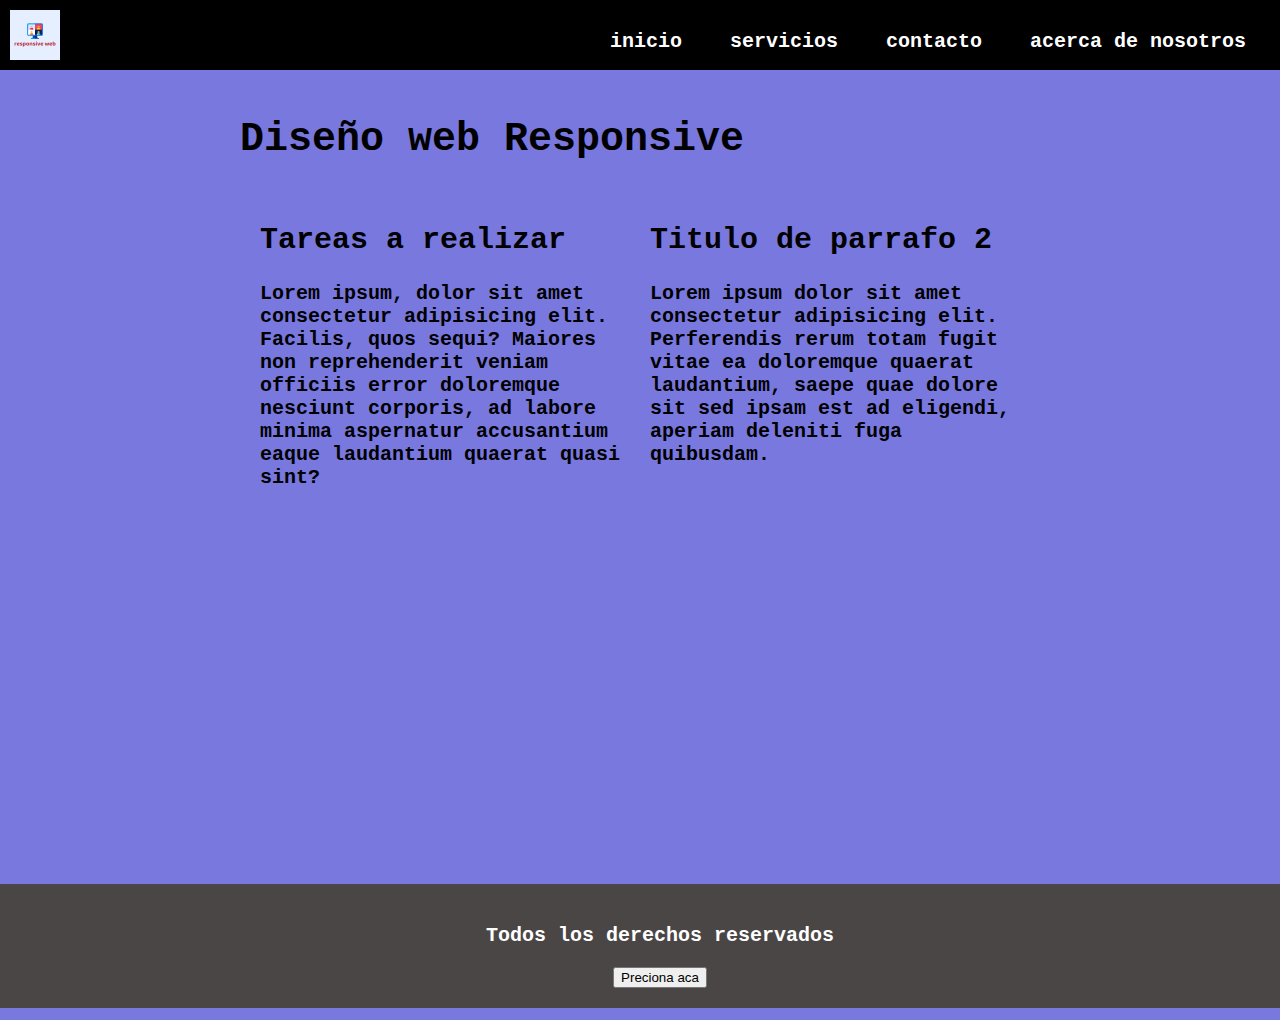
<file: index.html>
<!DOCTYPE html>
<html lang="es">

<head>
    <title>
        index
    </title>
    <link rel="stylesheet" href="estilos.css">
    <meta name="viewport" content="width=device-width,initial-scale=1">
</head>

<body>
    <div class="conteiner-nav">
        <nav class="navbar" role="navigation">
            <a href="index.html" class="brand"><img src="logo.png"></a>
            <ul class="nav-links">
                <li><a href="index.html">inicio</a></li>
                <li><a href="services.html">servicios</a></li>
                <li><a href="contact.html">contacto</a></li>
                <li><a href="about.html">acerca de nosotros</a></li>
            </ul>
        </nav>
        <button class="button-menu-toggle">Menu</button>
    </div>
    <div class="conteiner">
        <h1>
            Diseño web Responsive
        </h1>
        <div class="row">
            <div class="column">
                <h2>Tareas a realizar</h2>
                <p>
                    Lorem ipsum, dolor sit amet consectetur adipisicing elit. Facilis, quos sequi? Maiores non
                    reprehenderit
                    veniam officiis error doloremque nesciunt corporis, ad labore minima aspernatur accusantium
                    eaque
                    laudantium
                    quaerat quasi sint?
                </p>
            </div>
            <div class="column">
                <h2>Titulo de parrafo 2</h2>
                <p>
                    Lorem ipsum dolor sit amet consectetur adipisicing elit. Perferendis rerum totam fugit vitae ea
                    doloremque
                    quaerat laudantium, saepe quae dolore sit sed ipsam est ad eligendi, aperiam deleniti fuga
                    quibusdam.
                </p>
            </div>
        </div>
        <script src="script.js"></script>
    </div>
    <div class="conteiner-video">
        <iframe width="560" height="315" src="https://www.youtube.com/embed/qWcwFMAqpME" title="YouTube video
player" frameborder="0" allow="accelerometer; autoplay; clipboard-write;
encrypted-media; gyroscope; picture-in-picture; web-share" allowfullscreen>
        </iframe>
    </div>
    <footer>
        <p>Todos los derechos reservados</p>
        <button onclick="showAlert()" aria-label="Dispara una alerta de saludo">Preciona aca</button>
    </footer>

</body>

</html>
</file>
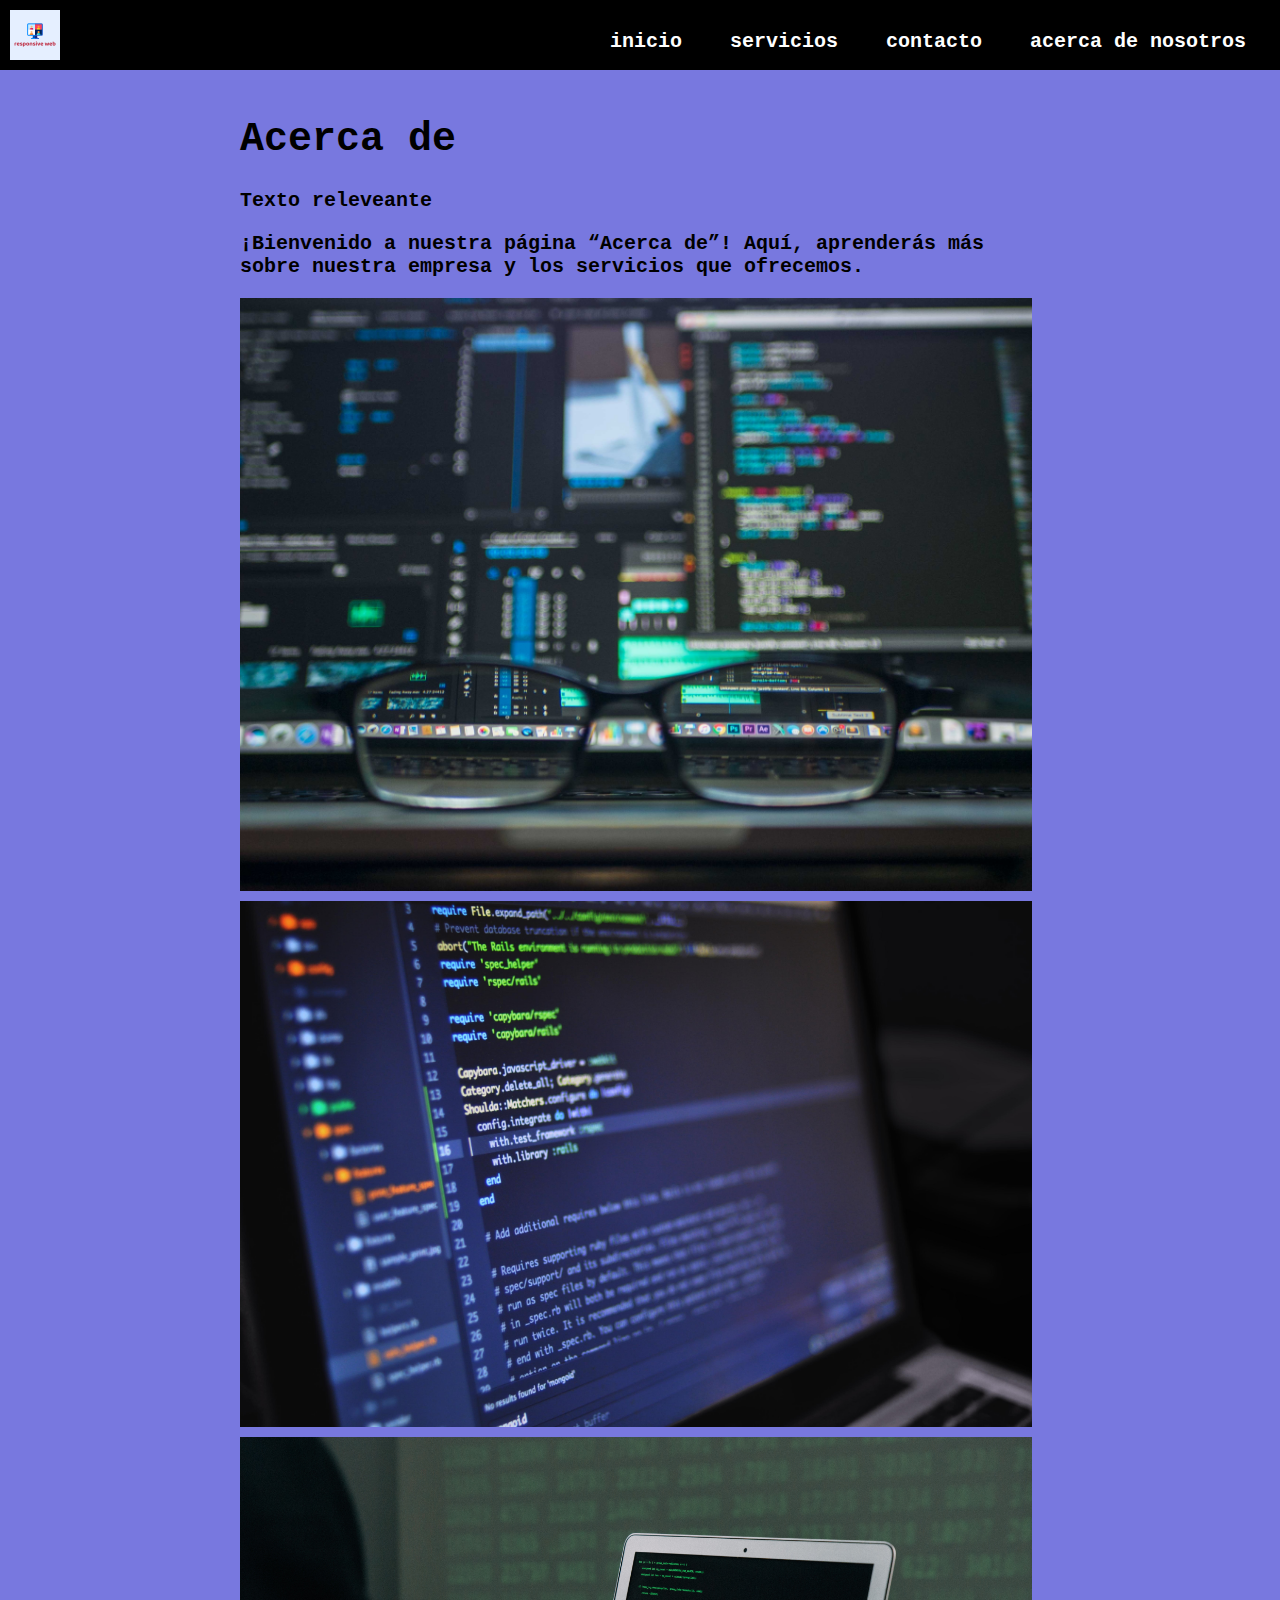
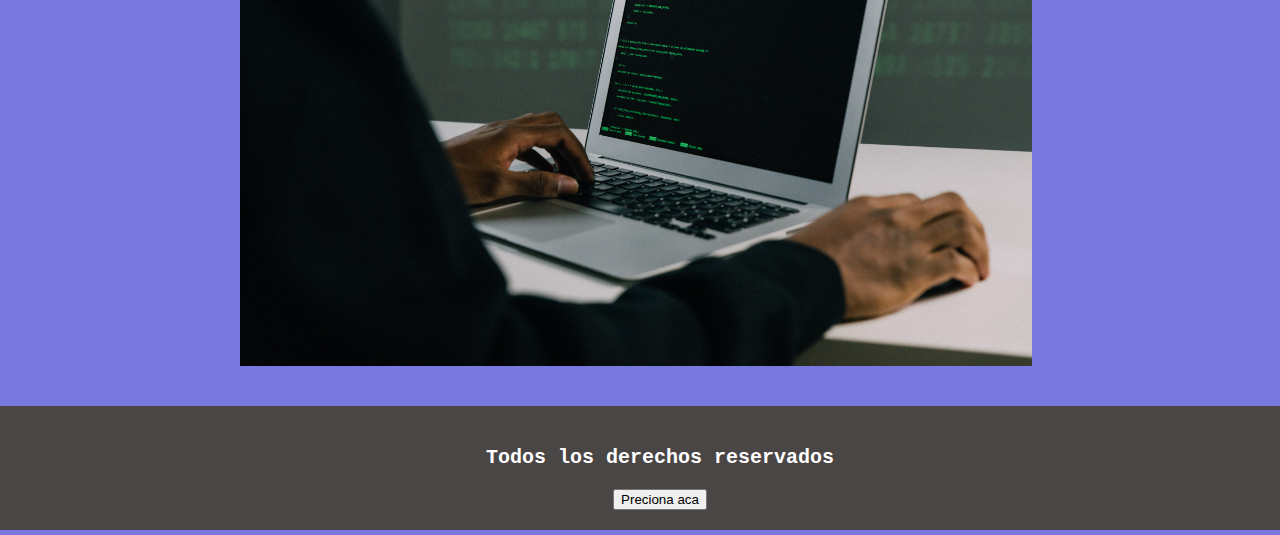
<file: about.html>
<!DOCTYPE html>
<html lang="es">

<head>
    <title>
        nosotros
    </title>
    <link rel="stylesheet" href="estilos.css">
    <meta name="viewport" content="width=device-width,initial-scale=1">
</head>

<body>
    <div class="conteiner-nav">
        <nav class="navbar" role="navigation">
            <a href="index.html" class="brand"><img src="logo.png"></a>
            <ul class="nav-links">
                <li><a href="index.html">inicio</a></li>
                <li><a href="services.html">servicios</a></li>
                <li><a href="contact.html">contacto</a></li>
                <li><a href="about.html">acerca de nosotros</a></li>
            </ul>
        </nav>
        <button class="button-menu-toggle">Menu</button>
    </div>
    <div class="conteiner">
        <h1>Acerca de</h1>
        <div class="greeting">Texto releveante</div>
        <p>¡Bienvenido a nuestra página “Acerca de”! Aquí, aprenderás más sobre
            nuestra empresa y los servicios que ofrecemos.</p>
        <div class="conteiner-imagenes">
            <img src="foto (1).jpg" alt="informatica" />
            <img src="foto (2).jpg" alt="informatica" />
            <img src="foto (3).jpg" alt="informatica" />
        </div>
        <script src="script.js"></script>
    </div>
    <footer>
        <p>Todos los derechos reservados</p>
        <button onclick="showAlert()" aria-label="Dispara una alerta de saludo">Preciona aca</button>
    </footer>
</body>

</html>
</file>
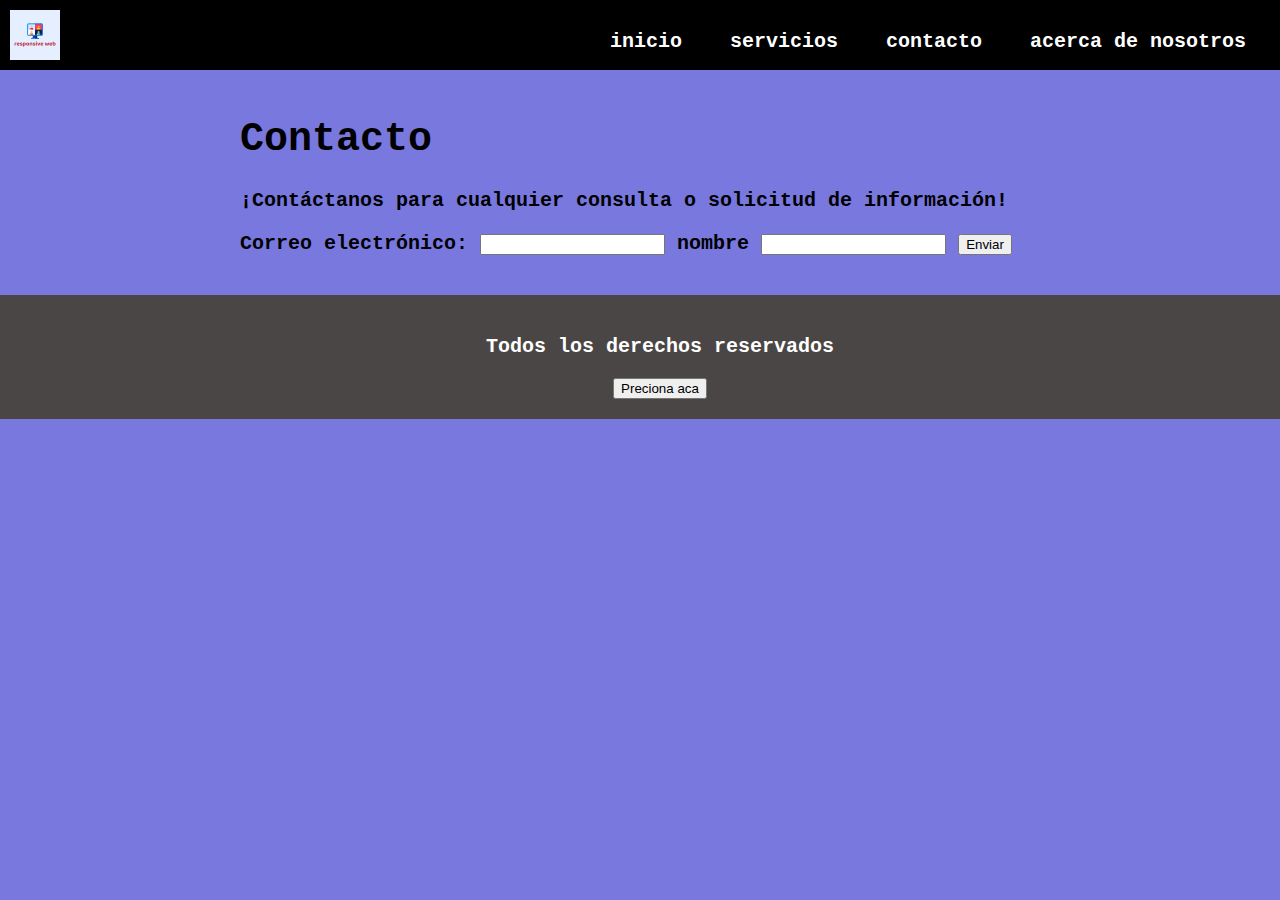
<file: contact.html>
<!DOCTYPE html>
<html lang="es">

<head>
    <title>
        contacto
    </title>
    <link rel="stylesheet" href="estilos.css">
    <meta name="viewport" content="width=device-width,initial-scale=1">
</head>

<body>
    <div class="conteiner-nav">
        <nav class="navbar" role="navigation">
            <a href="index.html" class="brand"><img src="logo.png"></a>
            <ul class="nav-links">
                <li><a href="index.html">inicio</a></li>
                <li><a href="services.html">servicios</a></li>
                <li><a href="contact.html">contacto</a></li>
                <li><a href="about.html">acerca de nosotros</a></li>
            </ul>
        </nav>
        <button class="button-menu-toggle">Menu</button>
    </div>
    <div class="conteiner">
        <h1>Contacto</h1>
        <p>¡Contáctanos para cualquier consulta o solicitud de información!</p>

        <form id="myForm">
            <label for="email">Correo electrónico:</label>
            <input type="email" id="email" name="email" required>
            <label for="name">nombre</label>
            <input type="text" id="name" name="name" required>
            <button type="submit">Enviar</button>

        </form>
        <script src="script.js"></script>
    </div>
    <footer>
        <p>Todos los derechos reservados</p>
        <button onclick="showAlert()" aria-label="Dispara una alerta de saludo">Preciona aca</button>
    </footer>
</body>

</html>
</file>
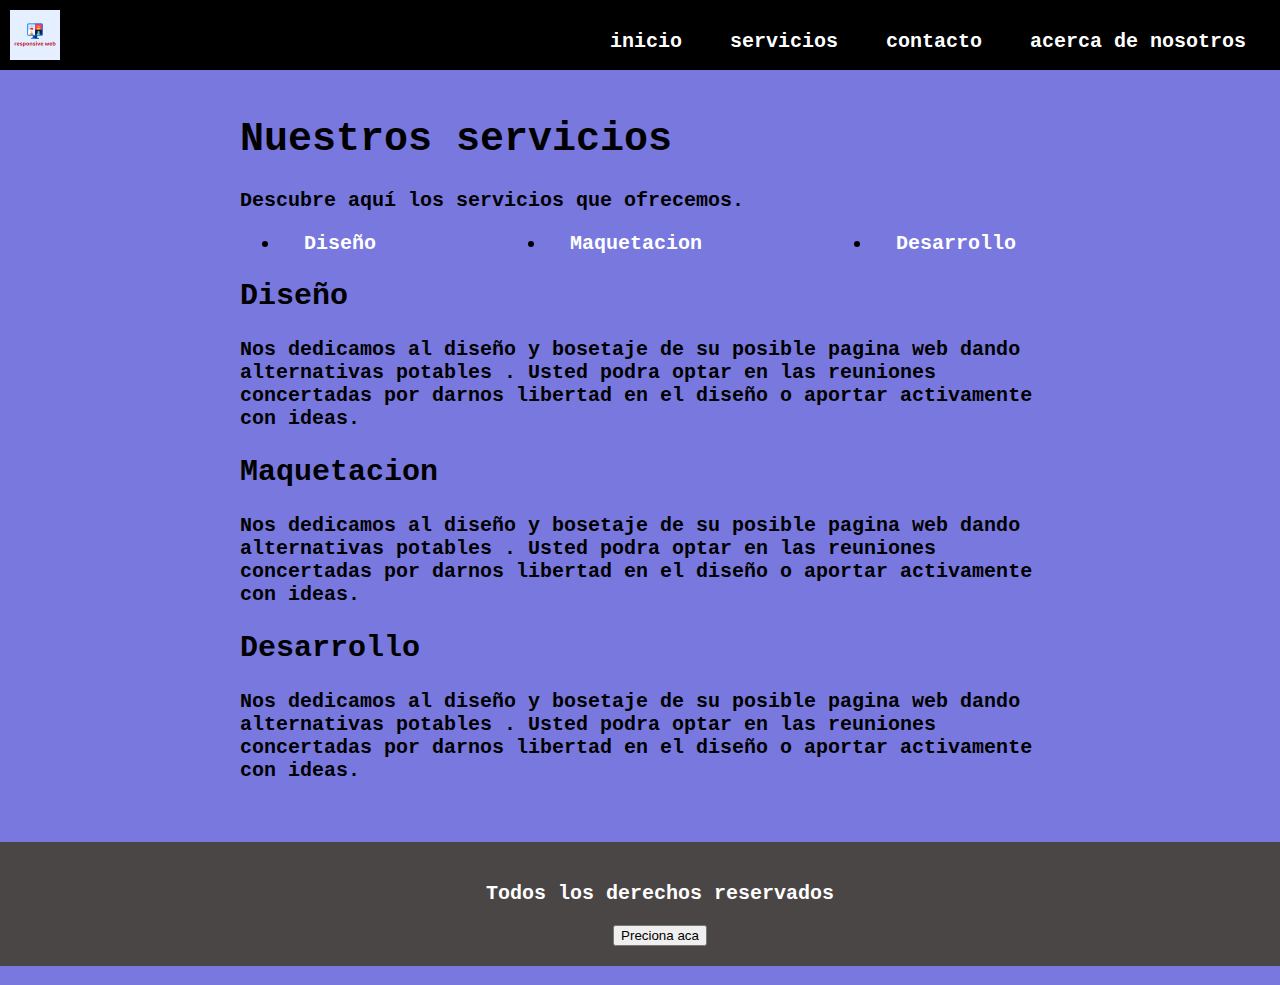
<file: services.html>
<!DOCTYPE html>
<html lang="es">

<head>
    <title>
        servicios
    </title>
    <link rel="stylesheet" href="estilos.css">
    <meta name="viewport" content="width=device-width,initial-scale=1">
</head>

<body>
    <div class="conteiner-nav">
        <nav class="navbar" role="navigation">
            <a href="index.html" class="brand"><img src="logo.png"></a>
            <ul class="nav-links">
                <li><a href="index.html">inicio</a></li>
                <li><a href="services.html">servicios</a></li>
                <li><a href="contact.html">contacto</a></li>
                <li><a href="about.html">acerca de nosotros</a></li>
            </ul>
        </nav>
        <button class="button-menu-toggle">Menu</button>
    </div>
    <div class="conteiner">
        <h1>Nuestros servicios</h1>
        <p>Descubre aquí los servicios que ofrecemos.</p>
            <ul class="conteiner-servicios">
                <li><a href="#diseño">Diseño</a></li>
                <li><a href="#maquetacion">Maquetacion</a></li>
                <li><a href="#desarrollo">Desarrollo</a></li>
            </ul>
    <h2 id="diseño">Diseño</h2>
    <p>Nos dedicamos al diseño y bosetaje de su posible pagina web dando alternativas potables
        . Usted podra optar en las reuniones concertadas por darnos libertad en el diseño o aportar activamente con ideas.
    </p>
    <h2 id="maquetacion">Maquetacion</h2>
    <p>Nos dedicamos al diseño y bosetaje de su posible pagina web dando alternativas potables
        . Usted podra optar en las reuniones concertadas por darnos libertad en el diseño o aportar activamente con ideas.
    </p>
    <h2 id="desarrollo">Desarrollo</h2>
    <p>Nos dedicamos al diseño y bosetaje de su posible pagina web dando alternativas potables
        . Usted podra optar en las reuniones concertadas por darnos libertad en el diseño o aportar activamente con ideas.
    </p>
        <script src="script.js"></script>
    </div>
    <footer>
        <p>Todos los derechos reservados</p>
        <button onclick="showAlert()" aria-label="Dispara una alerta de saludo">Preciona aca</button>
    </footer>
</body>

</html>
</file>
<file: estilos.css>
html {
    scroll-behavior: smooth;
}

body {
    margin: 0;
    font-family: monospace;
    font-size: 20px;
    font-weight: bold;
    background-color: rgb(120, 120, 223);
}

.conteiner {
    max-width: 800px;
    margin: auto;
    padding: 20px;
}

.row {
    display: flex;
    flex-wrap: wrap;
    margin: 10px;
}

.column {
    flex: 1;
    padding: 10px;
}

.conteiner-nav {
    display: flex;
    padding: 10px;
    height: 50px;
    background-color: black;
}

.navbar {
    display: flex;
    justify-content: space-between;
    width: 100%;
}

li>a {
    padding: 8px 24px;
}

a {
    color: white;
    text-decoration: none;
}

a:hover {
    color: aquamarine;
}

.brand {
    display: flex;

}

ul {
    display: flex;
}

.nav-link {
    display: flex;

}

.conteiner-video {
    max-width: 99%;
    display: flex;
    flex-direction: column;
    align-items: center;
}

.conteiner-imagenes {
    max-width: 99%;
    display: flex;
    flex-direction: column;
    gap: 10px;
}

.conteiner-servicios {
    display: flex;
    flex-wrap: wrap;
    align-content: center;
    justify-content: space-between;
}

footer {
    display: flex;
    flex-direction: column;
    background-color: rgb(75, 70, 70);
    color: white;
    width: 100%;
    align-items: center;
    margin-top: 20px;
    padding: 20px;
    position: relative;
    bottom: 0;

}

.button-menu-toggle {
    display: none;
}

@media (max-width: 768px) {
    .column {
        flex: 100%;
    }

    .nav-links {
        display: none;
    }

    .button-menu-toggle {
        display: block;
        background-color: white;
        border: none;
        border-radius: 50px;
        padding: 0 24px;
        font-family: monospace;
        font-size: 20px;
        font-weight: bold;
    }

    .nav-links.active {
        position: absolute;
        display: flex;
        flex-direction: column;
        background-color: black;
        width: 100%;
        top: 50px;
        left: 0;
    }
}
</file>
